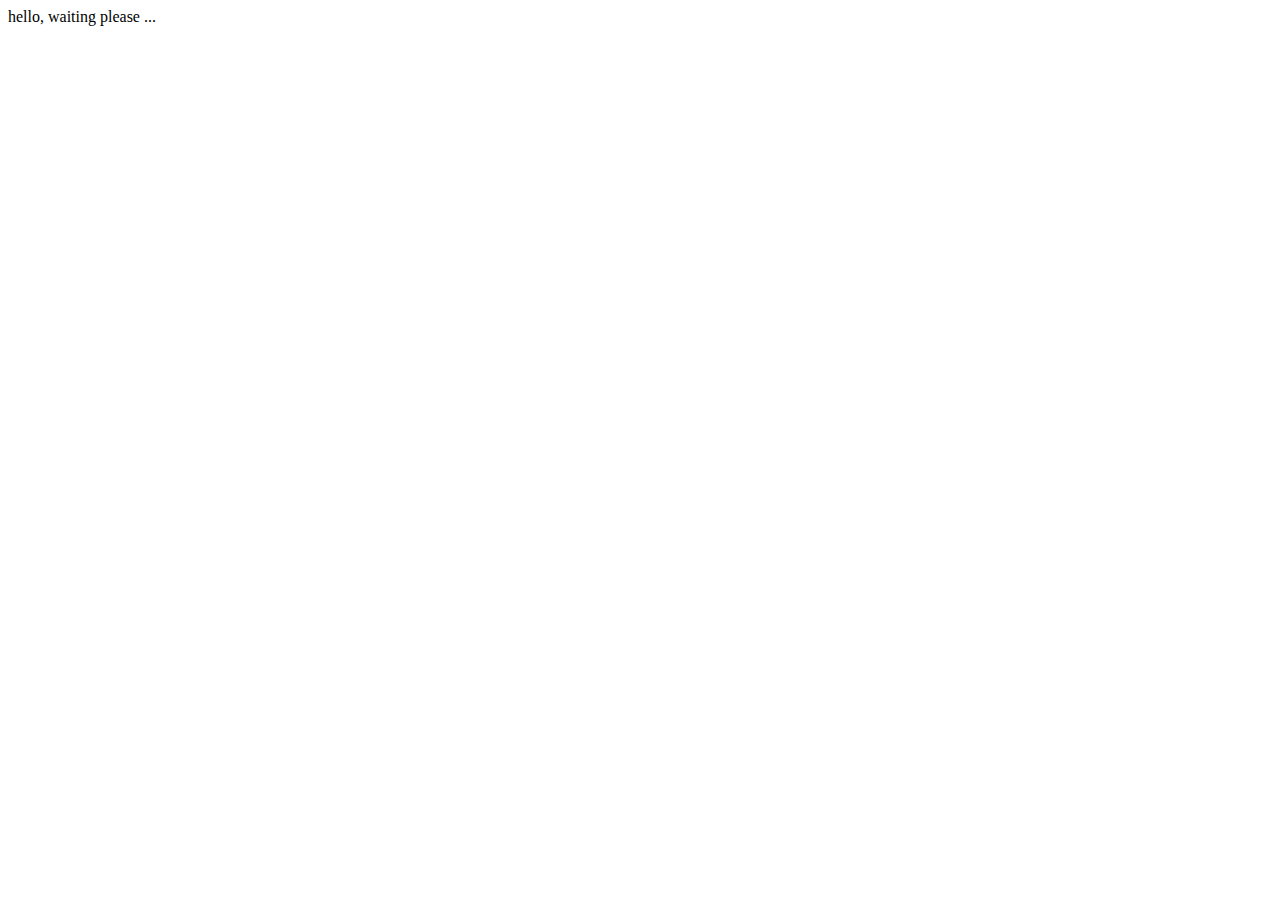
<file: week3/Day3/index.html>
<!DOCTYPE html>
<html lang="en">
<head>
    <meta charset="UTF-8">
    <meta http-equiv="X-UA-Compatible" content="IE=edge">
    <meta name="viewport" content="width=device-width, initial-scale=1.0">
    <title>Document</title>
</head>
<body>
    <div id="banner">
        hello, waiting please ...
    </div>
    <script>
       let banner = document.getElementById('banner');
       let seconde  = new Date().getSeconds()

       function display(){
            banner.innerHTML = `The sales end in ${seconde} sec!`;
            banner.style = "background: green; color: white; padding:15px"
       }

      let time = setInterval(display,4000)
      if(seconde == 0){

        
      }
    </script>
</body>
</html>
</file>
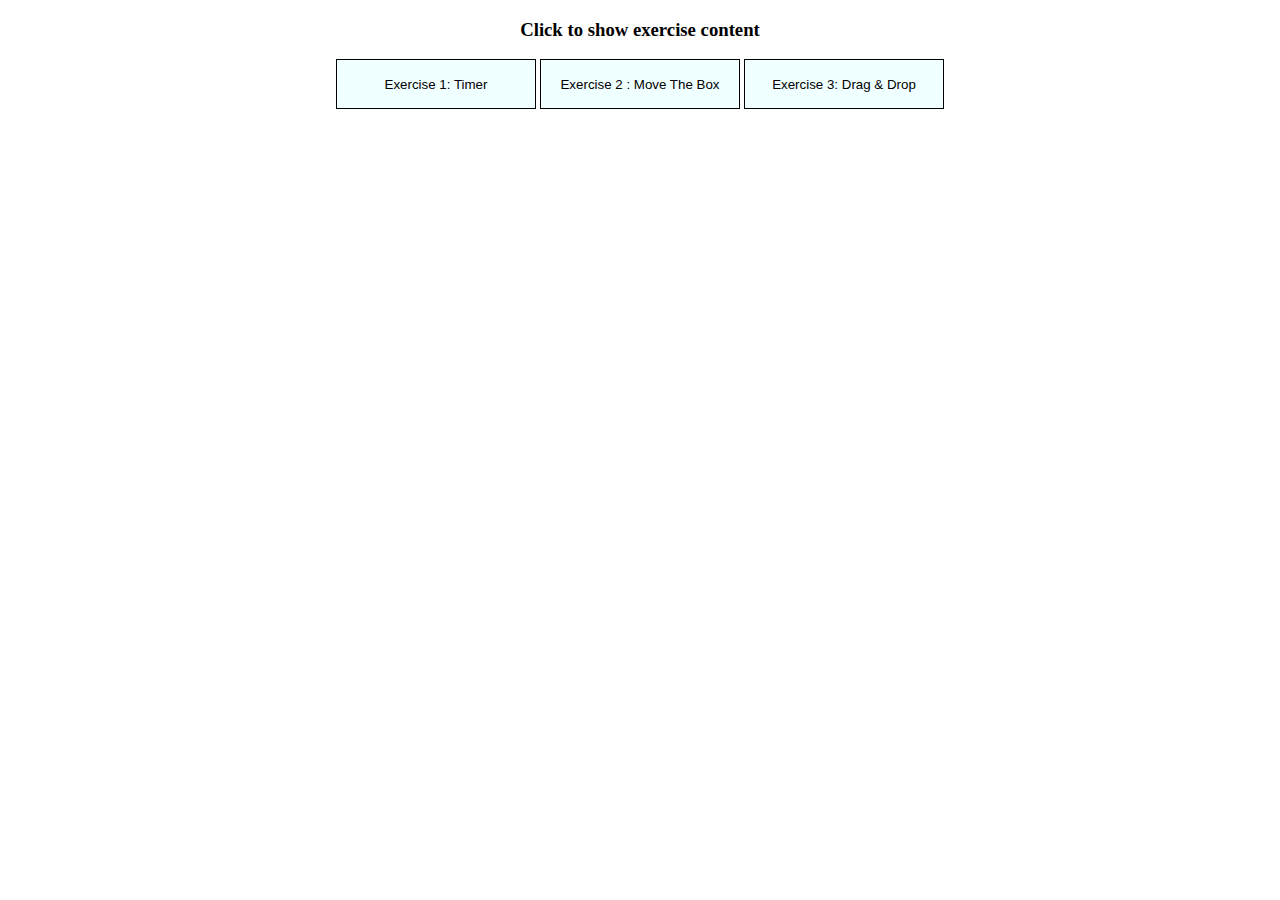
<file: week3/Day3/exo-xp/index.html>
<!DOCTYPE html>
<html lang="en">
<head>
    <meta charset="UTF-8">
    <meta http-equiv="X-UA-Compatible" content="IE=edge">
    <meta name="viewport" content="width=device-width, initial-scale=1.0">
    <title>Document</title>
    <style>
        .container p {
          background: yellow;
          color: red;
        }
        #containers {
          width: 400px;
          height: 250px;
          position: relative;
          background: rgb(24, 24, 23);
        }
        #animate {
          width: 50px;
          height: 50px;
          position: absolute;
          background-color: rgb(215, 95, 95);
        }
        #target {
          width: 400px;
          height: 200px;
          position: relative;
          background: rgb(1, 245, 188);
        }
        #box {
          width: 50px;
          height: 50px;
          position: absolute;
          border-radius: 5px;
          background-color: rgb(47, 45, 45);
          color: aliceblue;
        }
        .over {
        border: 3px dashed #000;
        }
    section#exo1, section#exo2, section#exo3{
        display: none;
        border: 1px solid gray;
        padding: 20px;
        height: 50vh;
        text-align: center;
        margin: 65px;
    }
    #display-exo{
        text-align: center;
    }
    #display-exo button{
        height: 50px;
        width: 200px;
        background: azure;
        border: 1px solid black;
    }
    section button{
        background: rgb(0, 128, 255);
        color: white;
        padding: 10px;
    }
</style>
</head>
<body>
    <div id="display-exo">
        <h3>Click to show exercise content</h3>
        <button id="exo1">Exercise 1: Timer</button>
        <button id="exo2">Exercise 2 : Move The Box </button>
        <button id="exo3">Exercise 3: Drag & Drop</button>
    </div>
    <section id="exo1">
        <ul>
            <li>Show alert message</li>
            <li>Add dynamic paragraph every 2 sec</li>
            <li>auto clear interval after <b>five paragraph</b> or click button to clear</li>
        </ul>
        <div id="container"></div>
        <button id="clear">Clear Interval</button>
    </section>
    <section id="exo2">
        <ul>
            <li>Move box at the end area when clicked button</li>
        </ul>
        <p><button id="move" onclick="myMove()">Click Me</button></p>
        <div id="containers">
        <div id="animate"></div>
        </div>
    </section>
    <section id="exo3">
        <ul>
            <li>drag or drop in area</li>
        </ul>
        <div id="target"></div>
        <br>
        <div id="box" draggable="true">move</div>
    </section>    
    <script src="./index.js"></script>
</body>
</html>
</file>
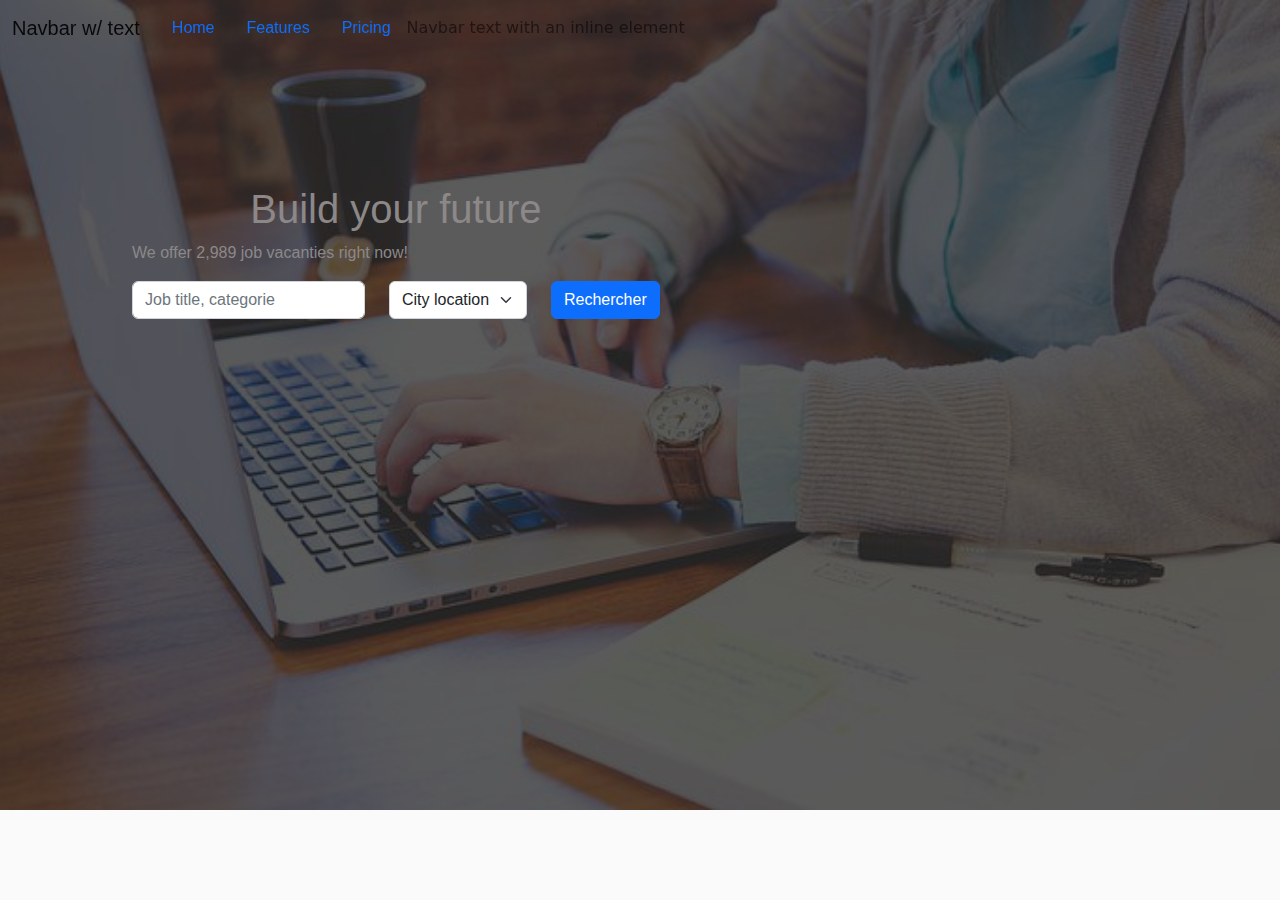
<file: week1/Day4/jobfinder.html>
<!DOCTYPE html>
<html lang="en">
<head>
    <meta charset="UTF-8">
    <meta http-equiv="X-UA-Compatible" content="IE=edge">
    <meta name="viewport" content="width=device-width, initial-scale=1.0">
    <link rel="stylesheet" href="https://cdnjs.cloudflare.com/ajax/libs/font-awesome/6.1.1/css/all.min.css">
    <link rel="stylesheet" href="./bootstrap.min.css">
    <link rel="stylesheet" href="./jobfinder.css">
    <title>Job | finder</title>
</head>
<body>
    <header>
        <div class="container">
            <nav class="navbar fixed-top navbar-expand-lg">
                <div class="container-fluid">
                  <a class="navbar-brand" href="#">Navbar w/ text</a>
                  <button class="navbar-toggler" type="button" data-bs-toggle="collapse" data-bs-target="#navbarText" aria-controls="navbarText" aria-expanded="false" aria-label="Toggle navigation">
                    <span class="navbar-toggler-icon"></span>
                  </button>
                  <div class="collapse navbar-collapse" id="navbarText">
                    <ul class="nav justify-content-center ">
                      <li class="nav-item">
                        <a class="nav-link active" aria-current="page" href="#">Home</a>
                      </li>
                      <li class="nav-item">
                        <a class="nav-link" href="#">Features</a>
                      </li>
                      <li class="nav-item">
                        <a class="nav-link" href="#">Pricing</a>
                      </li>
                    </ul>
                    <span class="navbar-text">
                      Navbar text with an inline element
                    </span>
                  </div>
                </div>
            </nav>
            <div class="overlay-text">
                <div class="desc">
                <h1 class="color-primary-2">Build your future</h1>
                <p>We offer <span>2,989 job vacanties right now!</span></p>
                </div>
                <form action="" class="row">
                    <div class="col-auto">
                        <input type="text" class="form-control" placeholder="Job title, categorie">
                    </div>
                    <div class="col-auto">
                        <select name="city" id="city" class="form-select" aria-label="Disabled select example">
                            <option value="">City location</option>
                            <option value="">1</option>
                            <option value="">2</option>
                        </select>
                    </div>
                    <div class="col-auto">
                        <button type="submit" class="btn btn-primary">Rechercher</button>
                    </div>
                </form>
            </div>
        </div>
        <div class="overlay"></div>
       
    </header>
   
    <script src="./bootstrap.min.js"></script>
</body>
</html>
</file>
<file: week1/Day4/jobfinder.css>
*{
    margin: 0;
}
html,h1,h2,h3,h4,h5,h6,a{
    font-family: Arial, Helvetica, sans-serif;
}
body{
    background: #fafafa;
    width: 100%;
    height: 100%;
    overflow-x: hidden;
}
header{
    background: url(./img/bg-3.jpg) no-repeat;
    background-attachment:fixed;
    height: 90vh;
    background-size: cover;
    background-position: center;
}
.overlay {
    background-color: rgba(33, 33, 32, 0.738);
    width: 100%;
    height: 100%;
}
.overlay-text{
    padding-left: 50px;
    padding-top: 50px;
    color: rgb(140, 136, 136);
    font-weight: 500;
    font-family: Arial, Helvetica, sans-serif;
    position: absolute;
    top: 15%;
}
.desc h1{
    text-align: center;
}
.bg-light{
    background-color: transparent !important;
    color: #fff;
}
</file>
